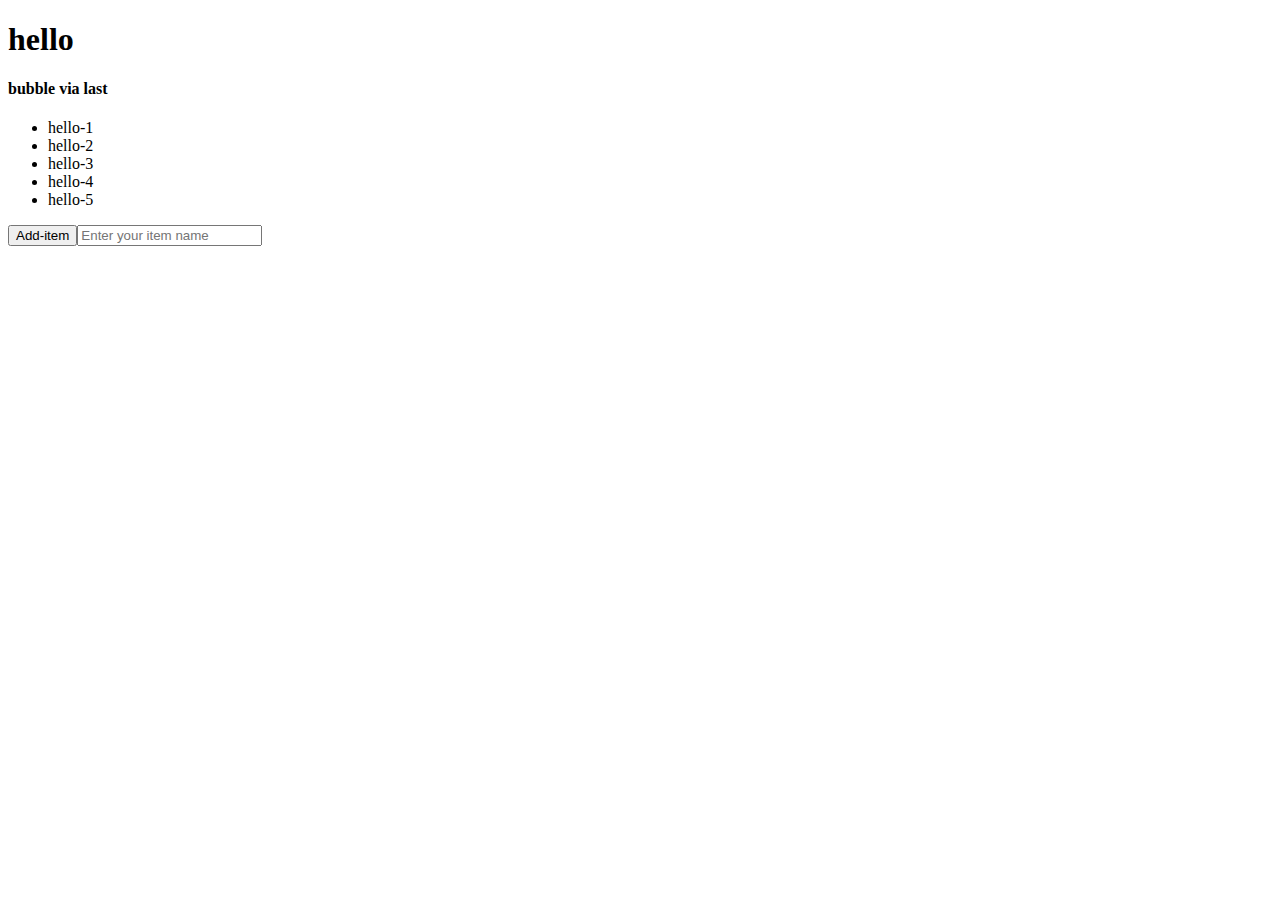
<file: bubble.html>
<!DOCTYPE html>
<html lang="en">
  <head>
    <meta charset="UTF-8" />
    <meta http-equiv="X-UA-Compatible" content="IE=edge" />
    <meta name="viewport" content="width=device-width, initial-scale=1.0" />
    <title>Bubble</title>
  </head>
  <body>
    <h1>hello</h1>
    <section id="section-id">
      <h4>bubble via last</h4>
      <ul id="items-section">
        <li class="item">hello-1</li>
        <li class="item">hello-2</li>
        <li class="item">hello-3</li>
        <li class="item">hello-4</li>
        <li class="item">hello-5</li>
      </ul>
      <button id="add-item">Add-item</button
      ><input id="input-item-name" type="text" placeholder="Enter your item name" />
    </section>
    <script>
      document.getElementById("add-item").addEventListener("click", function () {
        const itemsSection = document.getElementById("items-section");
        let li = document.createElement("li");
        const inputItems = document.getElementById("input-item-name");
        li.innerText = inputItems.value;
        inputItems.value = "";
        itemsSection.appendChild(li).classList.add("item");
      });
      document.getElementById("items-section").addEventListener("click", function (e) {
        e.target.parentNode.removeChild(e.target);
      });
    </script>
  </body>
</html>
</file>
